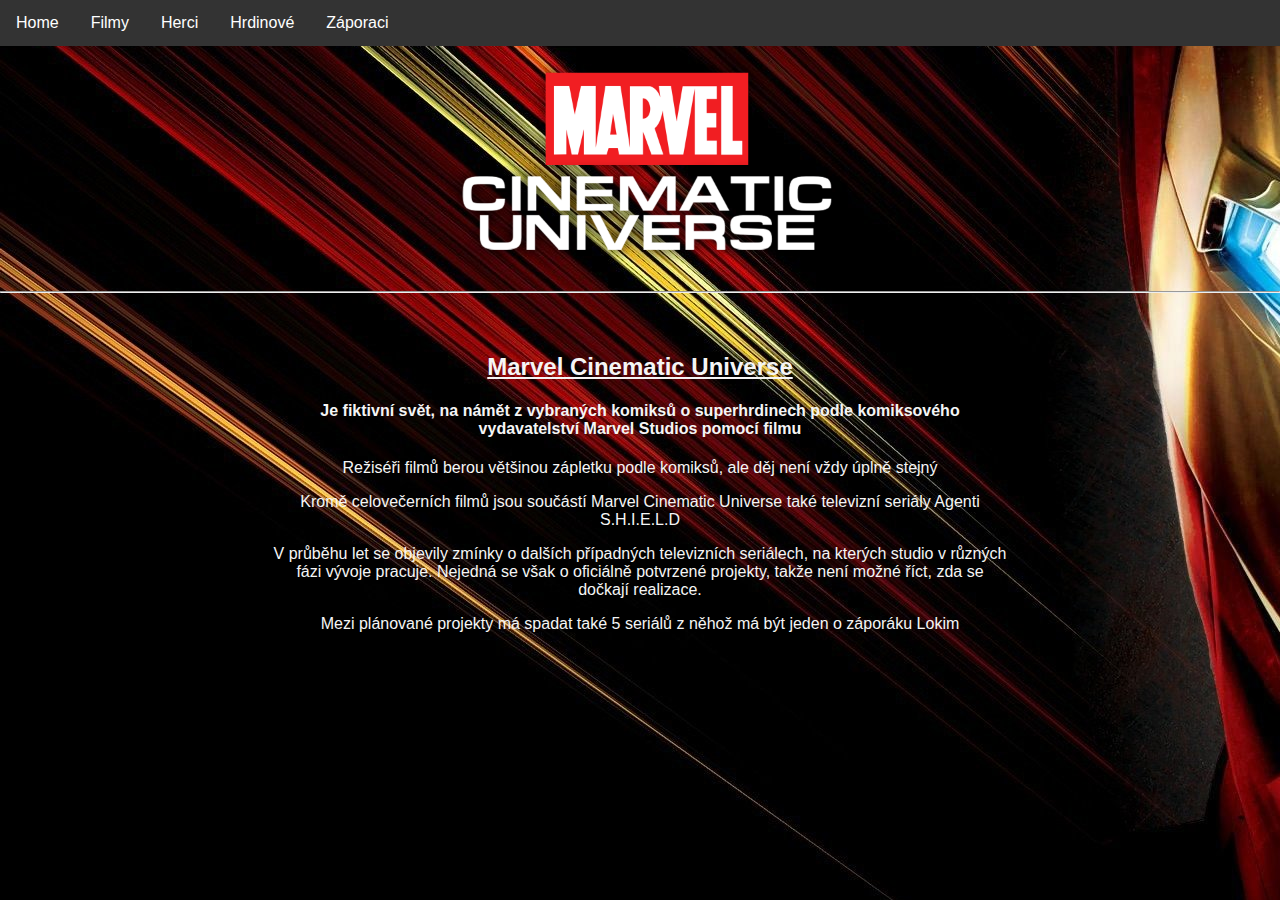
<file: index.html>
<!DOCTYPE html>
<html lang="cs">
<head>
<meta name="viewport" content="width=device-width, initial-scale=1.0">
<link rel="stylesheet" href="pozadi.css">
<style>
body {margin: 0;}

ul.topnav {
  list-style-type: none;
  margin: 0;
  padding: 0;
  overflow: hidden;
  background-color: #333;
}

ul.topnav li {float: left;}

ul.topnav li a {
  display: block;
  color: white;
  text-align: center;
  padding: 14px 16px;
  text-decoration: none;
}

ul.topnav li a:hover:not(.active) {background-color: grey;}

ul.topnav li a.active {background-color: #333333;}

ul.topnav li.right {float: right;}

@media screen and (max-width: 600px) {
  ul.topnav li.right, 
  ul.topnav li {float: none;}
}
</style>
</head>
<body>
<header>
<ul class="topnav">
  <li><a class="active" href="#home">Home</a></li>
  <li><a href="tabulka.html">Filmy</a></li>
  <li><a href="#actors">Herci</a></li>
  <li><a href="#hrdinove">Hrdinové</a></li>
  <li><a href="#zaporaci">Záporaci</a></li>
  <li class="right"><a href=""></a></li>
</ul>
</header>
<main>
	<div style="text-align: center;">
    <img src="obrazky/logo.png" alt="Marvel Cinematic Universe Logo" class="img-fluid border" style="width: 500px">
  </div><div class="pozadicko">
  <div>
    <div style="padding:0 16px;">
    <h2 style="text-decoration: underline" >Marvel Cinematic Universe</h2>
    <h4>Je fiktivní svět, na námět z vybraných komiksů o superhrdinech podle komiksového vydavatelství Marvel Studios pomocí filmu</h4>
    <p>Režiséři filmů berou většinou zápletku podle komiksů, ale děj není vždy úplně stejný</p>
    <p>Kromě celovečerních filmů jsou součástí Marvel Cinematic Universe také televizní seriály Agenti S.H.I.E.L.D</p>
    <p>V průběhu let se objevily zmínky o dalších případných televizních seriálech, na kterých studio v různých fázi vývoje pracuje. Nejedná se však o oficiálně potvrzené projekty, takže není možné říct, zda se dočkají realizace.</p>
    <p>Mezi plánované projekty má spadat také 5 seriálů z něhož má být jeden o záporáku Lokim</p>
  </div>
</main>
<footer>
  <hr>
</footer>
</body>
</html>
</file>
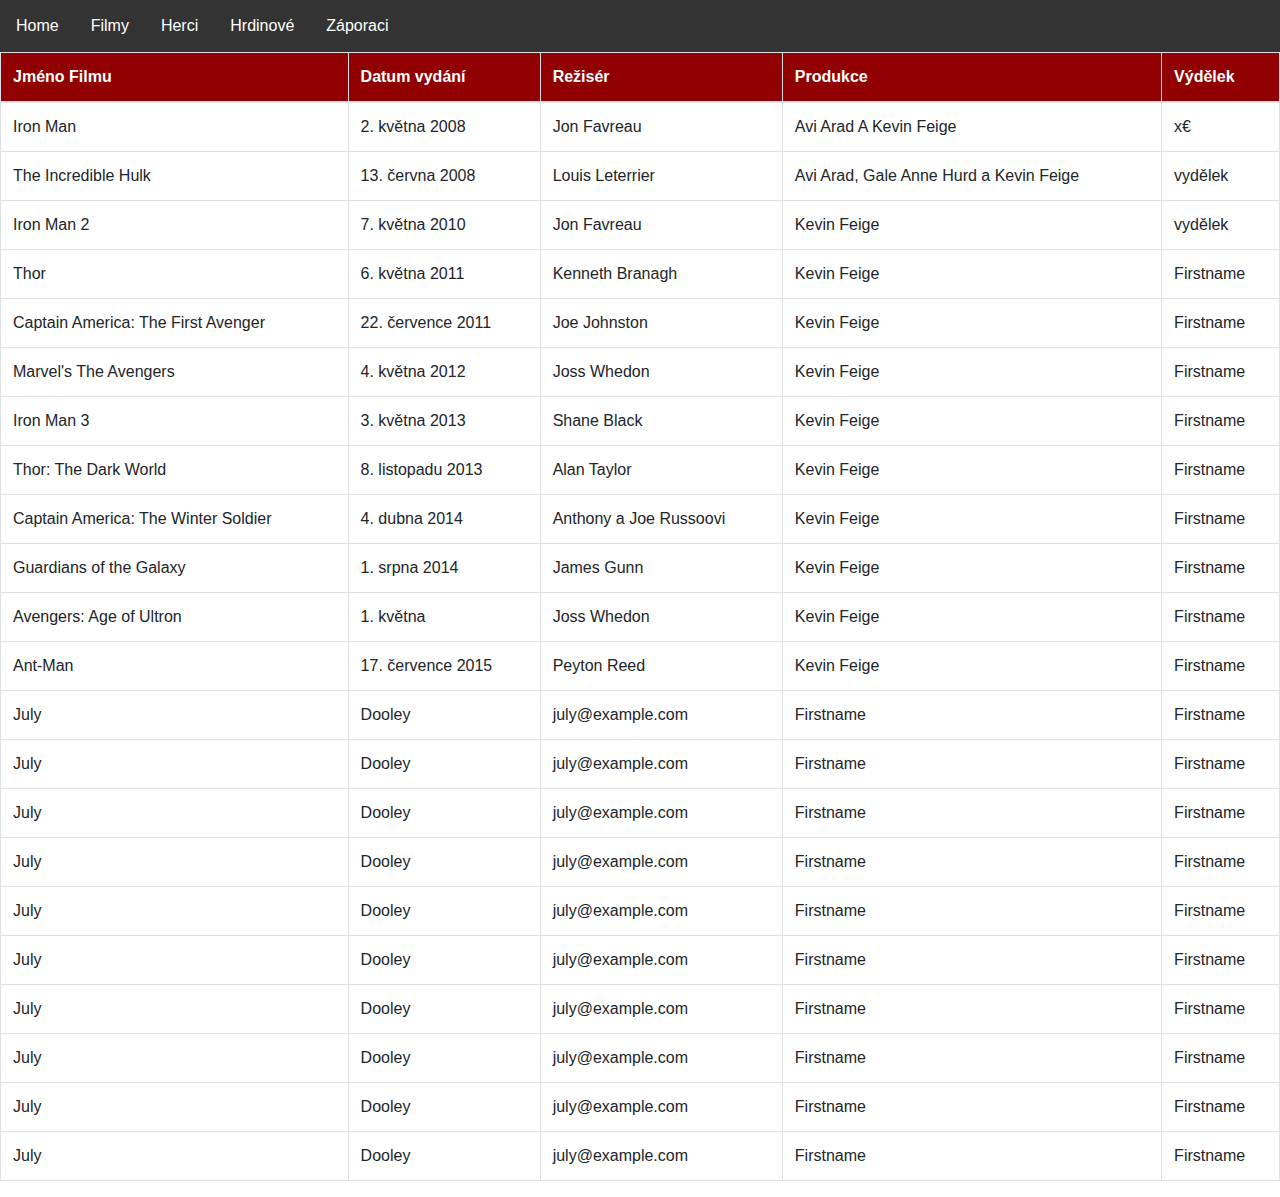
<file: tabulka.html>
<!doctype html>
<html lang="cs">

<head>
    <title>Title</title>
    <!-- Required meta tags -->
    <meta charset="utf-8">
    <meta name="viewport" content="width=device-width, initial-scale=1, shrink-to-fit=no">

    <!-- Bootstrap CSS -->
    <link rel="stylesheet" href="https://stackpath.bootstrapcdn.com/bootstrap/4.3.1/css/bootstrap.min.css"
        integrity="sha384-ggOyR0iXCbMQv3Xipma34MD+dH/1fQ784/j6cY/iJTQUOhcWr7x9JvoRxT2MZw1T" crossorigin="anonymous">
        <style>
                body {margin: 0;}
                
                ul.topnav {
                  list-style-type: none;
                  margin: 0;
                  padding: 0;
                  overflow: hidden;
                  background-color: #333;
                }
                
                ul.topnav li {float: left;}
                
                ul.topnav li a {
                  display: block;
                  color: white;
                  text-align: center;
                  padding: 14px 16px;
                  text-decoration: none;
                }
                
                ul.topnav li a:hover:not(.active) {background-color: grey;}
                
                ul.topnav li a.active {background-color: #333333;}
                
                ul.topnav li.right {float: right;}
                
                @media screen and (max-width: 600px) {
                  ul.topnav li.right, 
                  ul.topnav li {float: none;}
                }
                </style>
</head>

<body>
        <header>
                <ul class="topnav">
                  <li><a class="active" href="#home">Home</a></li>
                  <li><a href="#films">Filmy</a></li>
                  <li><a href="#actors">Herci</a></li>
                  <li><a href="#hrdinove">Hrdinové</a></li>
                  <li><a href="#zaporaci">Záporaci</a></li>
                  <li class="right"><a href=""></a></li>
                </ul>
                </header>    
    <table class="table table-bordered">
        <thead style="background-color: rgb(145, 1, 1); color: white">
            <tr>
                <th>Jméno Filmu</th>
                <th>Datum vydání</th>
                <th>Režisér</th>
                <th>Produkce</th>
                <th>Výdělek</th>
            </tr>
        </thead>
        <tbody>
            <tr>
                <td>Iron Man</td>
                <td>2. května 2008</td>
                <td>Jon Favreau</td>
                <td>Avi Arad A Kevin Feige</td>
                <td>x€</td>
            </tr>
            <tr>
                <td>The Incredible Hulk</td>
                <td>13. června 2008</td>
                <td>Louis Leterrier</td>
                <td>Avi Arad, Gale Anne Hurd a Kevin Feige</td>
                <td>vydělek</td>
            </tr>
            <tr>
                <td>Iron Man 2</td>
                <td>7. května 2010</td>
                <td>Jon Favreau</td>
                <td>Kevin Feige</td>
                <td>vydělek</td>
            </tr>
            <tr>
                <td>Thor</td>
                <td>6. května 2011</td>
                <td>Kenneth Branagh</td>
                <td>Kevin Feige</td>
                <td>Firstname</td>
            </tr>
            <tr>
                <td>Captain America: The First Avenger</td>
                <td>22. července 2011</td>
                <td>Joe Johnston</td>
                <td>Kevin Feige</td>
                <td>Firstname</td>
            </tr>
            <tr>
                <td>Marvel's The Avengers</td>
                <td>4. května 2012</td>
                <td>Joss Whedon</td>
                <td>Kevin Feige</td>
                <td>Firstname</td>
            </tr>
            <tr>
                <td>Iron Man 3</td>
                <td>3. května 2013</td>
                <td>Shane Black</td>
                <td>Kevin Feige</td>
                <td>Firstname</td>
            </tr>
            <tr>
                <td>Thor: The Dark World</td>
                <td>8. listopadu 2013</td>
                <td>Alan Taylor</td>
                <td>Kevin Feige</td>
                <td>Firstname</td>
            </tr>
            <tr>
                <td>Captain America: The Winter Soldier</td>
                <td>4. dubna 2014</td>
                <td>Anthony a Joe Russoovi</td>
                <td>Kevin Feige</td>
                <td>Firstname</td>
            </tr>
            <tr>
                <td>Guardians of the Galaxy</td>
                <td>1. srpna 2014</td>
                <td>James Gunn</td>
                <td>Kevin Feige</td>
                <td>Firstname</td>
            </tr>
            <tr>
                <td>Avengers: Age of Ultron</td>
                <td>1. května</td>
                <td>Joss Whedon</td>
                <td>Kevin Feige</td>
                <td>Firstname</td>
            </tr>
            <tr>
                <td>Ant-Man</td>
                <td>17. července 2015</td>
                <td>Peyton Reed</td>
                <td>Kevin Feige</td>
                <td>Firstname</td>
            </tr>
            <tr>
                <td>July</td>
                <td>Dooley</td>
                <td>july@example.com</td>
                <td>Firstname</td>
                <td>Firstname</td>
            </tr>
            <tr>
                <td>July</td>
                <td>Dooley</td>
                <td>july@example.com</td>
                <td>Firstname</td>
                <td>Firstname</td>
            </tr>
            <tr>
                <td>July</td>
                <td>Dooley</td>
                <td>july@example.com</td>
                <td>Firstname</td>
                <td>Firstname</td>
            </tr>
            <tr>
                <td>July</td>
                <td>Dooley</td>
                <td>july@example.com</td>
                <td>Firstname</td>
                <td>Firstname</td>
            </tr>
            <tr>
                <td>July</td>
                <td>Dooley</td>
                <td>july@example.com</td>
                <td>Firstname</td>
                <td>Firstname</td>
            </tr>
            <tr>
                <td>July</td>
                <td>Dooley</td>
                <td>july@example.com</td>
                <td>Firstname</td>
                <td>Firstname</td>
            </tr>
            <tr>
                <td>July</td>
                <td>Dooley</td>
                <td>july@example.com</td>
                <td>Firstname</td>
                <td>Firstname</td>
            </tr>
            <tr>
                <td>July</td>
                <td>Dooley</td>
                <td>july@example.com</td>
                <td>Firstname</td>
                <td>Firstname</td>
            </tr>
            <tr>
                <td>July</td>
                <td>Dooley</td>
                <td>july@example.com</td>
                <td>Firstname</td>
                <td>Firstname</td>
            </tr>
            <tr>
                <td>July</td>
                <td>Dooley</td>
                <td>july@example.com</td>
                <td>Firstname</td>
                <td>Firstname</td>
            </tr>
        </tbody>

        <!-- Optional JavaScript -->
        <!-- jQuery first, then Popper.js, then Bootstrap JS -->
        <script src="https://code.jquery.com/jquery-3.3.1.slim.min.js"
            integrity="sha384-q8i/X+965DzO0rT7abK41JStQIAqVgRVzpbzo5smXKp4YfRvH+8abtTE1Pi6jizo"
            crossorigin="anonymous"></script>
        <script src="https://cdnjs.cloudflare.com/ajax/libs/popper.js/1.14.7/umd/popper.min.js"
            integrity="sha384-UO2eT0CpHqdSJQ6hJty5KVphtPhzWj9WO1clHTMGa3JDZwrnQq4sF86dIHNDz0W1"
            crossorigin="anonymous"></script>
        <script src="https://stackpath.bootstrapcdn.com/bootstrap/4.3.1/js/bootstrap.min.js"
            integrity="sha384-JjSmVgyd0p3pXB1rRibZUAYoIIy6OrQ6VrjIEaFf/nJGzIxFDsf4x0xIM+B07jRM"
            crossorigin="anonymous"></script>
</body>

</html>
</file>
<file: pozadi.css>
body{
    background-image: url(obrazky/pozadi.jpg);
    margin: 0;
    font-family: Arial;
    font-weight: 400;
    background-repeat: no-repeat;
    background-attachment: fixed;
    width: 100%;
}
.pozadicko{
    position: absolute;
    top: 37%;
    text-align: center;
    background-color: none;
    color: whitesmoke;
    margin-right: 20%;
    margin-left: 20%;
}
</file>
